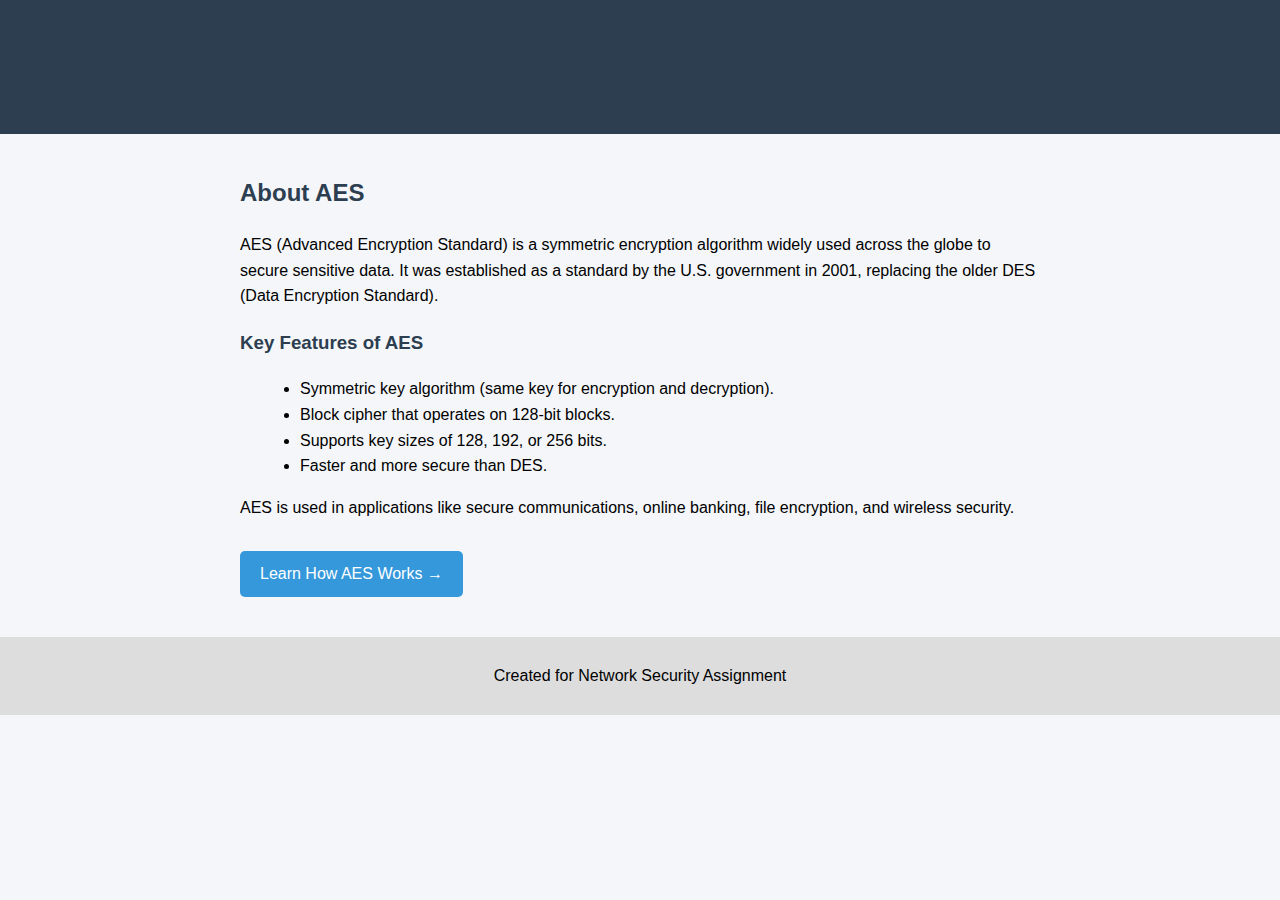
<file: index.html>
<!DOCTYPE html>
<html lang="en">
<head>
  <meta charset="UTF-8">
  <title>AES Encryption - Home</title>
  <link rel="stylesheet" href="style.css">
</head>
<body>
  <header>
    <h1>AES (Advanced Encryption Standard)</h1>
  </header>

  <main>
    <h2>About AES</h2>
    <p>
      AES (Advanced Encryption Standard) is a symmetric encryption algorithm 
      widely used across the globe to secure sensitive data. 
      It was established as a standard by the U.S. government in 2001, 
      replacing the older DES (Data Encryption Standard).
    </p>

    <h3>Key Features of AES</h3>
    <ul>
      <li>Symmetric key algorithm (same key for encryption and decryption).</li>
      <li>Block cipher that operates on 128-bit blocks.</li>
      <li>Supports key sizes of 128, 192, or 256 bits.</li>
      <li>Faster and more secure than DES.</li>
    </ul>

    <p>
      AES is used in applications like secure communications, 
      online banking, file encryption, and wireless security.
    </p>

    <a class="btn" href="aes.html">Learn How AES Works →</a>
  </main>

  <footer>
    <p>Created for Network Security Assignment</p>
  </footer>
</body>
</html>
</file>
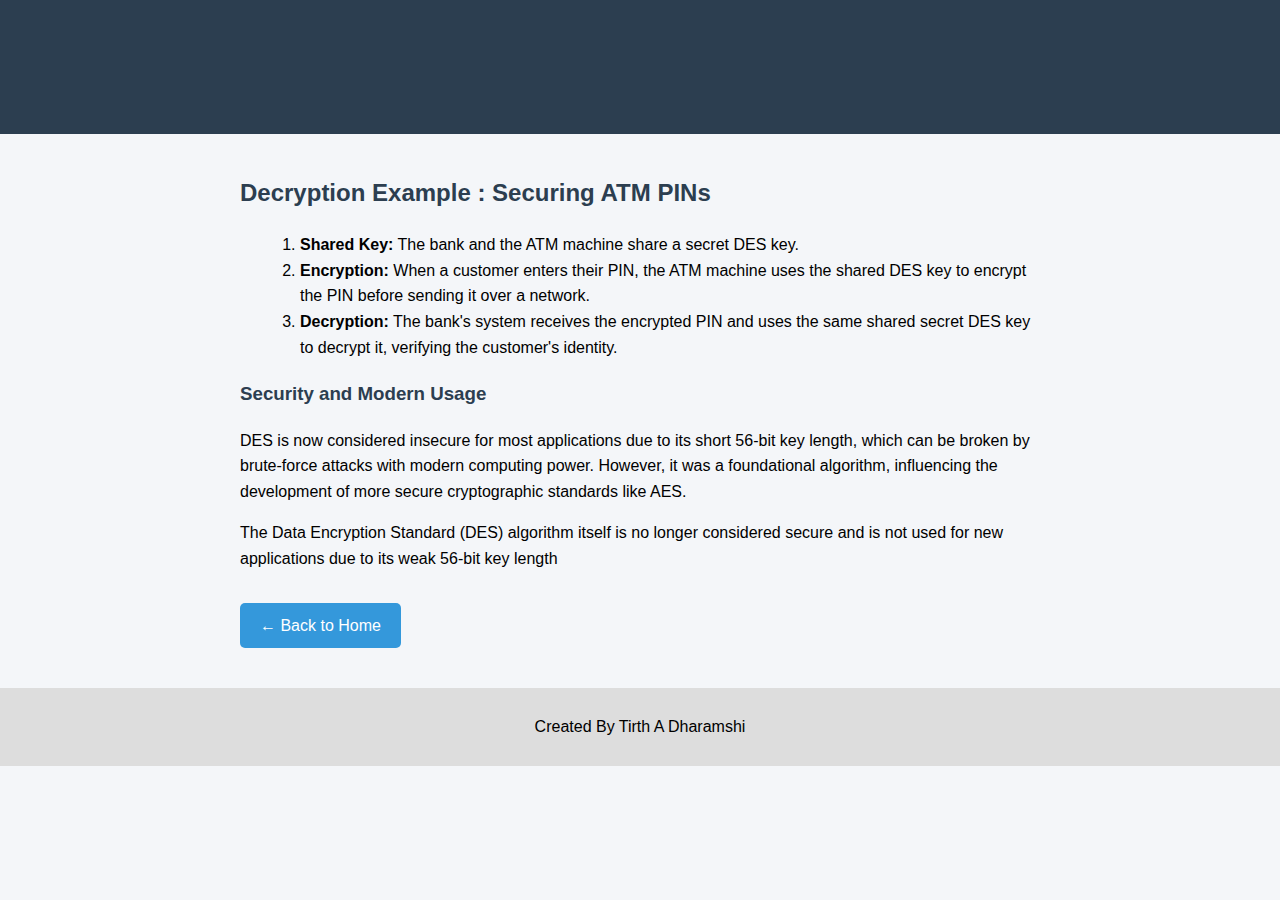
<file: aes.html>
<!DOCTYPE html>
<html lang="en">
<head>
  <meta charset="UTF-8">
  <title>How DES Works</title>
  <link rel="stylesheet" href="style.css">
</head>
<body>
  <header>
    <h1>How DES Works</h1>
  </header>

  <main>
    <h2>Decryption Example : Securing ATM PINs
</h2>
    <ol>
      <li><strong>Shared Key:</strong> The bank and the ATM machine share a secret DES key.</li>
      <li><strong>Encryption:</strong> When a customer enters their PIN, the ATM machine uses the shared DES key to encrypt the PIN before sending it over a network.</li>
      <li><strong>Decryption:</strong> The bank's system receives the encrypted PIN and uses the same shared secret DES key to decrypt it, verifying the customer's identity. </li>
    </ol>

    <h3>Security and Modern Usage</h3>
    <p>DES is now considered insecure for most applications due to its short 56-bit key length, which can be broken by brute-force attacks with modern computing power. However, it was a foundational algorithm, influencing the development of more secure cryptographic standards like AES. 
    </p>

    <p>
     The Data Encryption Standard (DES) algorithm itself is no longer considered secure and is not used for new applications due to its weak 56-bit key length
    </p>

    <a class="btn" href="index.html">← Back to Home</a>
  </main>

  <footer>
    <p>Created By Tirth A Dharamshi </p>
  </footer>
</body>
</html>
</file>
<file: style.css>
body {
  font-family: Arial, sans-serif;
  background: #f4f6f9;
  margin: 0;
  padding: 0;
  line-height: 1.6;
}

header {
  background: #2c3e50;
  color: white;
  padding: 20px;
  text-align: center;
}

main {
  padding: 20px;
  max-width: 800px;
  margin: auto;
}

h1, h2, h3 {
  color: #2c3e50;
}

ul, ol {
  margin-left: 20px;
}

.btn {
  display: inline-block;
  padding: 10px 20px;
  background: #3498db;
  color: white;
  text-decoration: none;
  border-radius: 5px;
  margin-top: 15px;
}

.btn:hover {
  background: #2980b9;
}

footer {
  text-align: center;
  padding: 10px;
  background: #ddd;
  margin-top: 20px;
}
</file>
